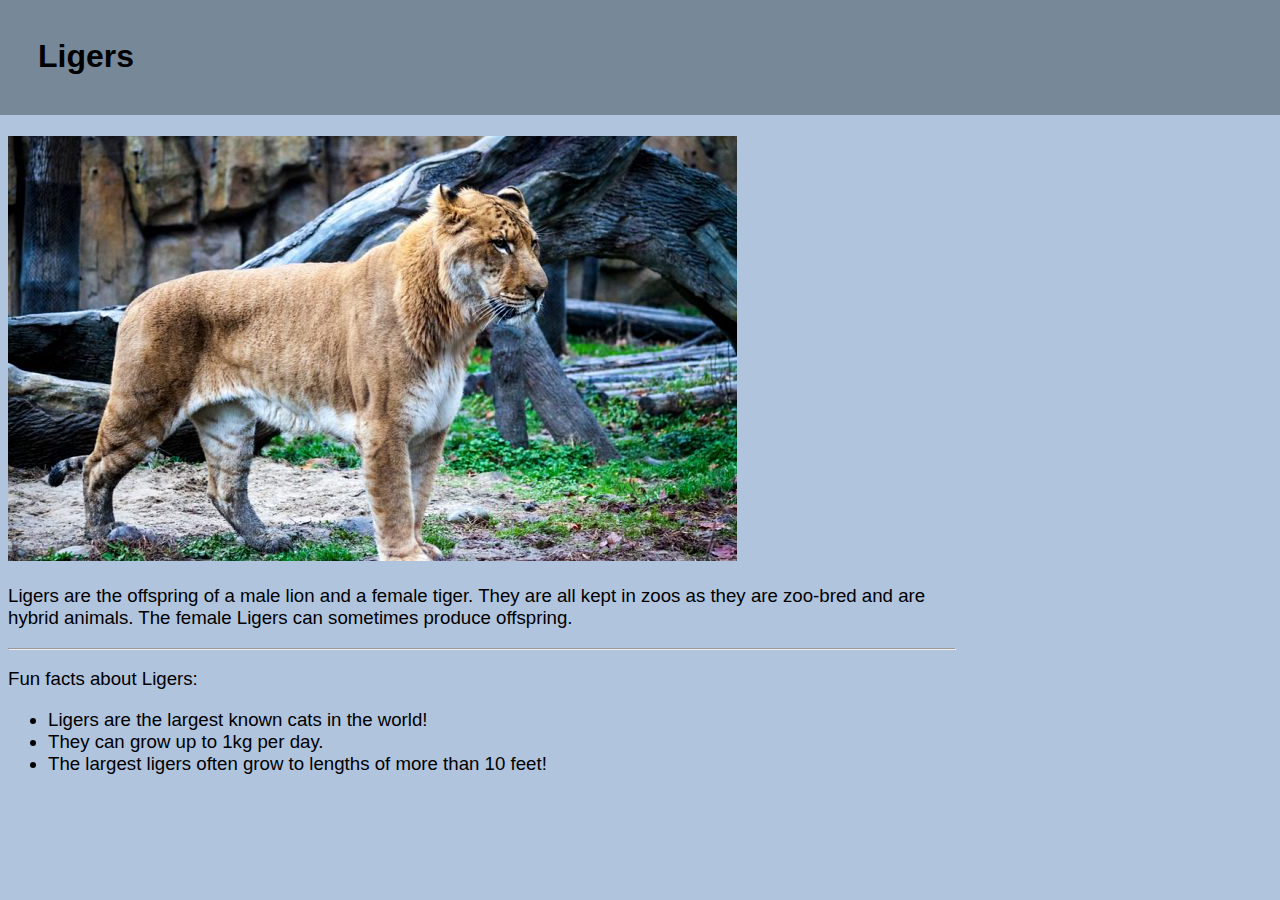
<file: index.html>
<!DOCTYPE html>
<html lang="en">
<head>
    <meta charset="UTF-8">
    <meta name="viewport" content="width=device-width, initial-scale=1.0">
    <meta http-equiv="X-UA-Compatible" content="ie=edge">
    <title>Document</title>
    <link rel="stylesheet" href="./style.css">
</head>
<body id="background">
    <h1 class="header-bar">Ligers</h1>
    <div class="container">
        <img src="./images/about-me.jpg" alt="">
        <p>Ligers are the offspring of a male lion and a female tiger. They are all kept in zoos as they are zoo-bred and are hybrid animals. The female Ligers can sometimes produce offspring. </p>
        <hr>
        <p>Fun facts about Ligers: </p>
        <ul>
            <li>Ligers are the largest known cats in the world!</li>
            <li>They can grow up to 1kg per day.</li>
            <li>The largest ligers often grow to lengths of more than 10 feet!</li>
        </ul>
    </div>
</body>
</html>
</file>
<file: style.css>
#background {
    background: lightsteelblue;
}
.header-bar {
    font-family: Arial, Helvetica, sans-serif;
    padding: 40px;
    background: lightslategray;
    margin-top: -10px;
    margin-left: -10px;
    margin-right: -10px;
    font-size: 24pt;
}
.container {
    width: 75%;
    font-family: Arial, Helvetica, sans-serif;
    font-size: 14pt;
}
</file>
